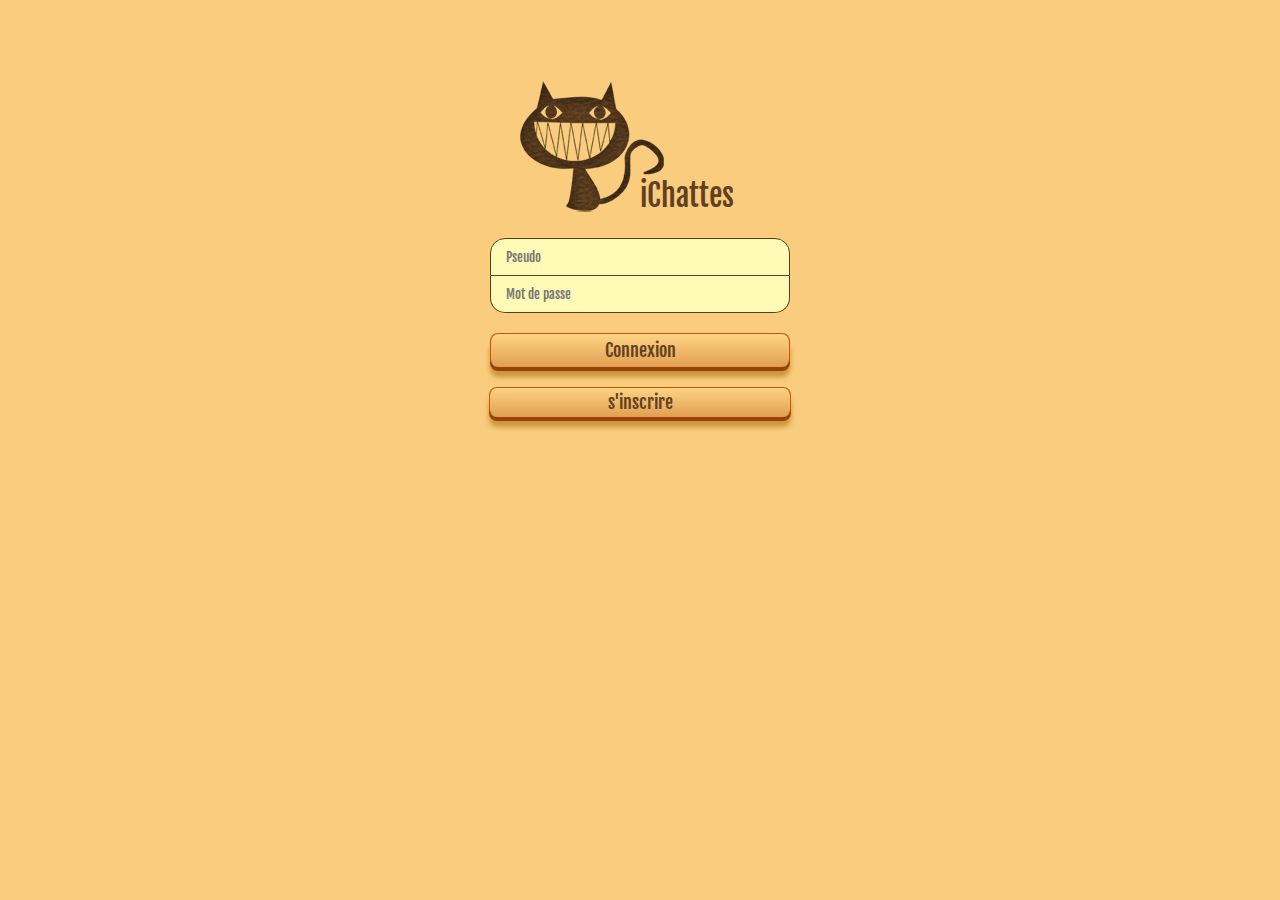
<file: index.html>
<!DOCTYPE html>
<html lang="en">
<head>
<meta charset="utf-8" />
<title>iChattes</title>
<meta name="viewport" content="width=device-width, initial-scale=1.0, user-scalable=no">
<meta name="apple-mobile-web-app-capable" content="yes" />
<meta property="og:type" content="website"/>
<meta property="og:url" content="http://lightim.blaugier.fr/chat.html"/>
<meta property="og:image" content="http://lightim.blaugier.fr/apple-touch-icon-114x114-precomposed.png"/>
<link rel="apple-touch-icon-precomposed" sizes="114x114" href="apple-touch-icon-114x114-precomposed.png">
<link rel="apple-touch-icon-precomposed" sizes="72x72" href="apple-touch-icon-72x72-precomposed.png">
<link rel="apple-touch-icon-precomposed" sizes="57x57" href="apple-touch-icon-57x57-precomposed.png">
<link rel="icon" type="image/png" href="apple-touch-icon-57x57-precomposed.png" />
<link rel="icon" sizes="16x16" href="favicon.ico">
<link rel="stylesheet" type="text/css" href="style.css">
<link rel="stylesheet" type="text/css" href="css/style1.css" />
<link rel="stylesheet" type="text/css" href="css/style3.css" />
<link href='http://fonts.googleapis.com/css?family=Fjalla+One' rel='stylesheet' type='text/css'>
<!--[if IE]>
<script src="http://html5shiv.googlecode.com/svn/trunk/html5.js"></script>
<![endif]-->
<script src="//ajax.googleapis.com/ajax/libs/jquery/1.8.3/jquery.min.js"></script>
<script src="chat.js"></script>

</head>
<body>



  <div class="page_message">
    <header class="message_individuel">
        <div class="titre" id="titre">
        </div>
        <div id="container_buttons">
                    <p>
                        <a href="#" class="a_demo_one" id="back_page_liste2">
                            Messages
                        </a>
                    </p> 
                   
        </div>
    </header>
  </div>


  <div class="page_add">
  <header class="new_contact">
        <div class="titre">
            Nouveau Contact
        </div>
        <div id="container_buttons">
                    <p>
                        <a href="#" class="a_demo_one" id="back_page_liste">
                            back
                        </a>
                    </p> 
                   
        </div>
    </header>
  </div>

  <div class="page_liste">
  <header class="list_contact">
    <div class="titre">
      Messages
    </div>
    <div id="container_buttons">
                    <p>
                        <a href="#" class="a_demo_one" id="deco">
                            Déconnexion
                        </a>
                    </p> 
                    <p>
                        <a id="add" class="a_demo_one" href="#">
                            Add Contact
                        </a>
                    </p>
                   
        
  </header>
</div>

<div id="content" >

    <div class="page_login">
    <div class="image"><img src="cat.png"><h1>iChattes</h1></div>
    <form>
      <div class="login">
        <input type="text" placeholder="Pseudo" id="log_l" class="log"/>
        <input type="password" placeholder="Mot de passe" id="pass_l" class="pass"/>
        <input type="button" class="connect"value="Connexion" id="g_page_liste"/> 
      </div>
    </form>
    <a href="#" class="creat" id="g_page_inscription">s'inscrire</a>
  </div>

  <div class="page_inscription">
    <div class="image"><img src="cat.png"><h1>iChattes</h1></div>
    <form>
      <div class="create">
        <input type="text" id="log_c" class="log" placeholder="Pseudo"/>
        <input type="password" id="pass_c" class="pass" placeholder="Mot de passe"/>
        <input type="submit" class="connect" value="Inscription" id="g_page_login">
      </div>
    </form>
    <a href="#" class="creat" id="g_page_login">se connecter</a>
  </div>

<div class="page_add">
<form >
  <div class="s_message">
    <input type="text" placeholder="dest" id="dest_s"class="log">
    <textarea row="3" placeholder="message" id="msg_s" class="pass"></textarea>
    <input type="button" class="connect" value="Envoyer" id="g_page_liste2"/> 
  </div>
</form>
</div>



<div class="page_liste">
   <div class="contacts">
        <div id="contact" class="contact"></div>
    </div>
</div>    
<div class="page_messages">
  <div id="messages">

    <div id="date">
    </div>


  </div>
</div>

<div class="reponse">
  <div class="page_send">
    <form >
      <div class="send_message">
        <textarea row="3" placeholder="message" id="msg_send" class="pass"></textarea>
        <input type="button" class="connect" value="Envoyer" id="g_page_liste3"/> 
      </div>
    </form>
  </div>
</div>

</body>
</html>
</file>
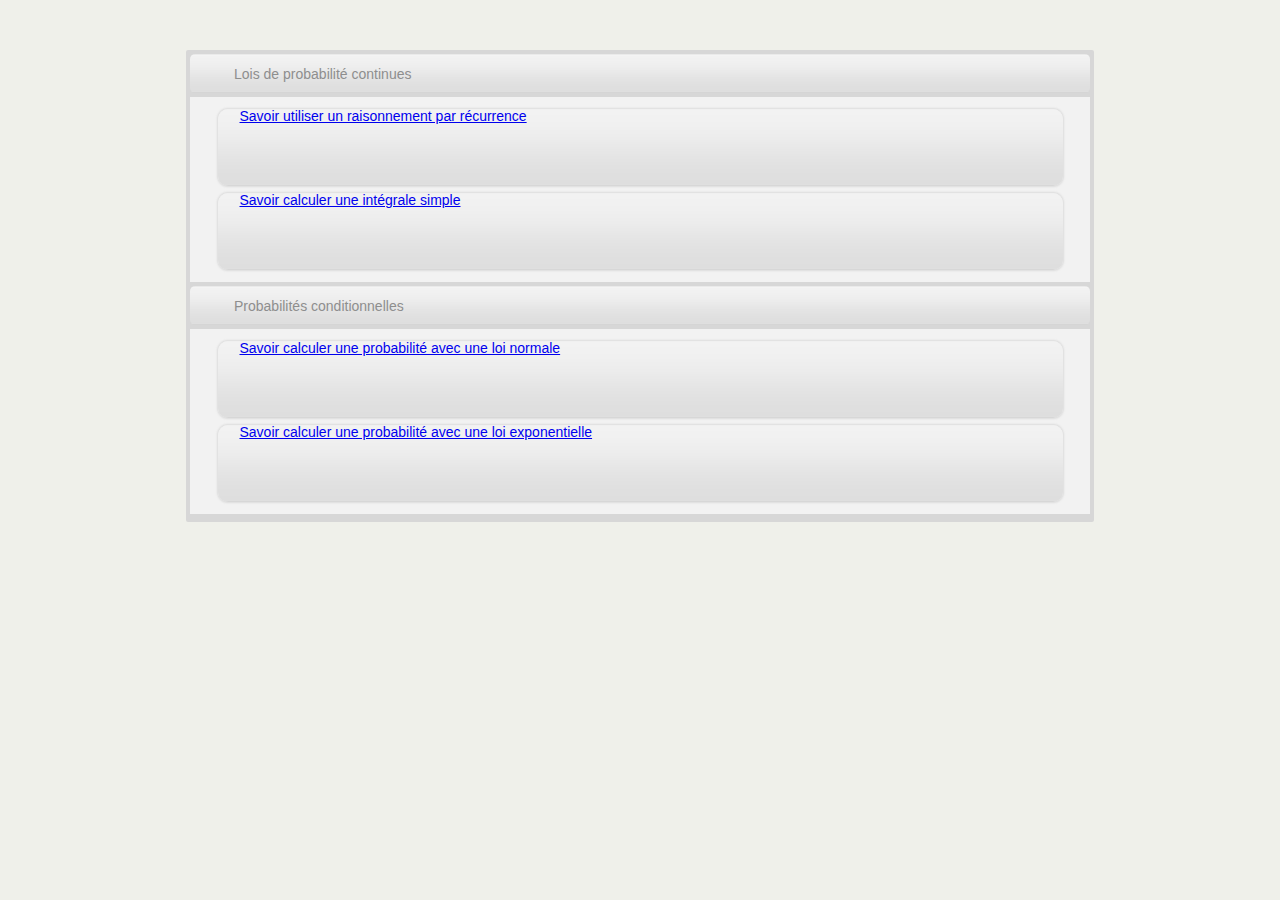
<file: css/index.html>
<!DOCTYPE html>
<html lang="fr">
    <head>
    	<!--[if lt IE 9]>
			<script src="dist/html5shiv.js"></script>
		<![endif]-->
        <meta charset="utf-8" />
        <title>Methodes</title>
        <link rel="stylesheet" href="design.css" />
        
    </head>

    <body>
    	
        <div id="chapitres" class="wrapper">
            <div class="chapitre">
                <ul> 
                    <li class="chapitre_parents"><p> Lois de probabilité continues</p>  </li>
                        <ul class="methodes">
                            <li class="chapitre_child"><!-- = methodes , soit nos sous catégories -->
                                <a href="#">Savoir utiliser un raisonnement par récurrence</a>
                            </li> 
                            <li class="chapitre_child">
                                <a href="#" class="lien">Savoir calculer une intégrale simple</a>
                            </li> 
                        </ul>       
                </ul>
            </div>
             <div class="chapitre">
                <ul> 
                    <li class="chapitre_parents"><p>Probabilités conditionnelles </p> </li>
                        <ul class="methodes">
                            <li class="chapitre_child">
                                <a href="#">Savoir calculer une probabilité avec une loi normale</a>
                            </li> 
                            <li class="chapitre_child">
                                <a href="#">Savoir calculer une probabilité avec une loi exponentielle</a>
                            </li> 
                        </ul>         
                </ul>
            </div>
        </div>
 
        
    </body>
</html>
</file>
<file: style.css>
html, body, div, span, applet, object, iframe,
h1, h2, h3, h4, h5, h6, p, blockquote, pre,
a, abbr, acronym, address, big, cite, code,
del, dfn, em, img, ins, kbd, q, s, samp,
small, strike, strong, sub, sup, tt, var,
b, u, i, center,
dl, dt, dd, ol, ul, li,
fieldset, form, label, legend,
table, caption, tbody, tfoot, thead, tr, th, td,
article, aside, canvas, details, embed, 
figure, figcaption, footer, header, hgroup, 
menu, nav, output, ruby, section, summary,
time, mark, audio, video {
  margin: 0;
  padding: 0;
  border: 0;
  font-size: 100%;
  font: inherit;
  vertical-align: baseline;
}
/* HTML5 display-role reset for older browsers */
article, aside, details, figcaption, figure, 
footer, header, hgroup, menu, nav, section {
  display: block;
}
body {
  line-height: 1;
}
ol, ul {
  list-style: none;
}
blockquote, q {
  quotes: none;
}
blockquote:before, blockquote:after,
q:before, q:after {
  content: '';
  content: none;
}
table {
  border-collapse: collapse;
  border-spacing: 0;
}
/* ------------ bouya-----------*/
body{background: #f9cc7e;
  padding-bottom: 30px;
}
.contact_unique{
  border-top:1px outset #C9C9C9;
  list-style: none;
  height: 60px;
  background-color: #FFEBC3;
  padding-top: 10px;
  padding-left: 30px;
  font-family: 'Open Sans', sans-serif;
  font-size: 17px;
  text-decoration: none;
  
}
.lien{
  text-decoration: none;
  color: #624121;

}
.lien2{
  text-decoration: none;
  color: white;
  float: right;
  clear: right;
  padding: 4px 8px 4px 8px;
  background-color: #DAB095;
  border-radius: 20px;
  margin-top: 13px;
  margin-right: 15px;
}
.image{
  width: 300px;
  height: 113px;
  margin: auto;
  margin-top: 80px;
  padding-bottom: 25px;
}
header{
  background:-moz-linear-gradient(2% 95% 90deg, #592503 , #A04208 125%);
  background:-webkit-linear-gradient(2% 95% 90deg, #592503 , #A04208 125%);
  background:-o-linear-gradient(2% 95% 90deg, #592503 , #A04208 125%);
  background:-ms-linear-gradient(2% 95% 90deg, #592503 , #A04208 125%);
  background:linear-gradient(2% 95% 90deg, #592503 , #A04208 125%);
  height: 48px;
  border-bottom: 1px solid #624121;

}

h1{
  margin-top: -35px;
  margin-left: 150px;
  font-family: 'Fjalla One', sans-serif;
  color: #624121;
  font-size: 30px;
}
form{width:300px;margin: auto;margin-top: 20px;margin-bottom: 20px;}
.log{border-radius: 15px 15px 0 0;padding: 10px 15px 10px 15px;width: 268px;border:solid 1px #5b3d1e;font-family: 'Fjalla One', sans-serif;background: #fffbb7;color:#5b3d1e;}
.pass{margin-bottom:20px;border-radius: 0 0 15px 15px;padding: 10px 15px 10px 15px;width: 268px;border:solid 1px #5b3d1e;border-top: 0px;font-family: 'Fjalla One', sans-serif;background: #fffbb7;color:#5b3d1e;}
.connect{
  border-right: solid 1px #cd5708;
  border-top: 0px;
  border-left: 0px;
  border-bottom: 0px;
  text-decoration: none;
  margin-top: 15px;
  width: 300px;
  font-size: 18px;
  text-align: center;
  display: block;
  margin: auto;
  font-family: 'Fjalla One', sans-serif;
  background-color:#3bb3e0;
  text-decoration:none;
  color:#624121;
  position:relative;
  padding:6px 0 6px 0;
  border-left:solid 1px #cd5708;
  background-image: linear-gradient(bottom, rgb(226,159,83) 0%, rgb(254,213,133) 100%);
  background-image: -o-linear-gradient(bottom, rgb(226,159,83) 0%, rgb(254,213,133) 100%);
  background-image: -moz-linear-gradient(bottom, rgb(226,159,83) 0%, rgb(254,213,133) 100%);
  background-image: -webkit-linear-gradient(bottom, rgb(226,159,83) 0%, rgb(254,213,133) 100%);
  background-image: -ms-linear-gradient(bottom, rgb(226,159,83) 0%, rgb(254,213,133) 100%);
  -webkit-border-radius: 8px;
  -webkit-border-radius: 8px;
  -moz-border-radius: 8px;
  -moz-border-radius-b: 8px;
  border-radius: 8px;
  border-radius: 8px;
  -webkit-box-shadow: inset 0px 1px 0px #cd5708, 0px 4px 0px 0px #9b4105, 0px 10px 5px #ca963c;
  -moz-box-shadow: inset 0px 1px 0px #cd5708, 0px 4px 0px 0px #9b4105, 0px 10px 5px #ca963c;
  -o-box-shadow: inset 0px 1px 0px #cd5708, 0px 4px 0px 0px #9b4105, 0px 10px 5px #ca963c;
  box-shadow: inset 0px 1px 0px #cd5708, 0px 4px 0px 0px #9b4105, 0px 10px 5px #ca963c;}
.connect:active {
  border-right: solid 1px #cd5708;
  top:3px;
  background-image: linear-gradient(bottom, rgb(254,213,133) 0%, rgb(226,159,83) 100%);
  background-image: -o-linear-gradient(bottom, rgb(254,213,133) 0%, rgb(226,159,83) 100%);
  background-image: -moz-linear-gradient(bottom, rgb(254,213,133) 0%, rgb(226,159,83) 100%);
  background-image: -webkit-linear-gradient(bottom, rgb(254,213,133) 0%, rgb(226,159,83) 100%);
  background-image: -ms-linear-gradient(bottom, rgb(254,213,133) 0%, rgb(226,159,83) 100%);
  -webkit-box-shadow: inset 0px 1px 0px #cd5708, 0px 2px 0px 0px #9b4105, 0px 5px 3px #ca963c;
  -moz-box-shadow: inset 0px 1px 0px #cd5708, 0px 2px 0px 0px #9b4105, 0px 5px 3px #ca963c;
  -o-box-shadow: inset 0px 1px 0px #cd5708, 0px 2px 0px 0px #9b4105, 0px 5px 3px #ca963c;
  box-shadow: inset 0px 1px 0px #cd5708, 0px 2px 0px 0px #9b4105, 0px 5px 3px #ca963c;
}
.creat {
  border-right: solid 1px #cd5708;
  width: 300px;
  font-size: 18px;
  text-align: center;
  display: block;
  margin: auto;
  font-family: 'Fjalla One', sans-serif;
  background-color:#3bb3e0;
  text-decoration:none;
  color:#624121;
  position:relative;
  padding:6px 0 6px 0;
  border-left:solid 1px #cd5708;
  background-image: linear-gradient(bottom, rgb(226,159,83) 0%, rgb(254,213,133) 100%);
  background-image: -o-linear-gradient(bottom, rgb(226,159,83) 0%, rgb(254,213,133) 100%);
  background-image: -moz-linear-gradient(bottom, rgb(226,159,83) 0%, rgb(254,213,133) 100%);
  background-image: -webkit-linear-gradient(bottom, rgb(226,159,83) 0%, rgb(254,213,133) 100%);
  background-image: -ms-linear-gradient(bottom, rgb(226,159,83) 0%, rgb(254,213,133) 100%);
  -webkit-border-radius: 8px;
  -webkit-border-radius: 8px;
  -moz-border-radius: 8px;
  -moz-border-radius: 8px;
  border-radius: 8px;
  border-radius: 8px;
  -webkit-box-shadow: inset 0px 1px 0px #cd5708, 0px 4px 0px 0px #9b4105, 0px 10px 5px #ca963c;
  -moz-box-shadow: inset 0px 1px 0px #cd5708, 0px 4px 0px 0px #9b4105, 0px 10px 5px #ca963c;
  -o-box-shadow: inset 0px 1px 0px #cd5708, 0px 4px 0px 0px #9b4105, 0px 10px 5px #ca963c;
  box-shadow: inset 0px 1px 0px #cd5708, 0px 4px 0px 0px #9b4105, 0px 10px 5px #ca963c;
}

.creat:active {
  border-right: solid 1px #cd5708;
  top:3px;
  background-image: linear-gradient(bottom, rgb(254,213,133) 0%, rgb(226,159,83) 100%);
  background-image: -o-linear-gradient(bottom, rgb(254,213,133) 0%, rgb(226,159,83) 100%);
  background-image: -moz-linear-gradient(bottom, rgb(254,213,133) 0%, rgb(226,159,83) 100%);
  background-image: -webkit-linear-gradient(bottom, rgb(254,213,133) 0%, rgb(226,159,83) 100%);
  background-image: -ms-linear-gradient(bottom, rgb(254,213,133) 0%, rgb(226,159,83) 100%);
  -webkit-box-shadow: inset 0px 1px 0px #cd5708, 0px 2px 0px 0px #9b4105, 0px 5px 3px #ca963c;
  -moz-box-shadow: inset 0px 1px 0px #cd5708, 0px 2px 0px 0px #9b4105, 0px 5px 3px #ca963c;
  -o-box-shadow: inset 0px 1px 0px #cd5708, 0px 2px 0px 0px #9b4105, 0px 5px 3px #ca963c;
  box-shadow: inset 0px 1px 0px #cd5708, 0px 2px 0px 0px #9b4105, 0px 5px 3px #ca963c;
}

.help{
  width: 60px;
  position: absolute;
  bottom: 100px;
  left: 0;
  right: 0;
  font-family: 'Fjalla One', sans-serif;
  margin: auto;
  text-align: center;
  display: block;
  text-decoration: none;
  color: #624121;
}

.help:hover{
  text-decoration: underline;
}
.titre{
  text-align: center;
  padding-top: 10px;
  font-family: 'Fjalla One', sans-serif;
  font-size: 20px;
  color: #FED585;
}
.a_demo_one{
    margin-left: 10px;
    margin-top: -25px;
    float: left;
    clear: left;

  }
.page_messages{
   width: 300px;
   margin: auto;
}
#add {
    float: right;
    clear: right;
    margin-right: 10px;
}

.send_message{
  z-index: 10;
  position: fixed;
  bottom: 0;
  background-color: #f9cc7e;
  padding-bottom: 30px;
  padding-top: 10px;
}
@media only screen and (max-width: 320px) {
  .image{
      margin-top: 40px;
  }
  body{
   padding-bottom: 30px;
  }
}



/*Bulles*/

#bulle_receive {

   position:relative;
   margin-top: 20px;
   margin-left:5%;
   background:#dc7c15;
   color:#573c1f;
   min-height:20px;
   max-width:150px;
   padding:10px;
   word-wrap:break-word;

   /* css3 */
   -moz-border-radius:10px;
   -webkit-border-radius:10px;
   border-radius:10px;
   background:-webkit-linear-gradient(top, #dc7c15, #f98b15);
   background:-moz-linear-gradient(top, #dc7c15, #f98b15);
   background:linear-gradient(top, #dc7c15, #f98b15);
}
#bulle_receive:after {
   content:"";
   display:block; /* reduce the damage in FF3.0 */
   position:absolute;
   bottom:-13px;
   left:40px;
   width:0;
   border-width:15px 15px 0;
   border-style:solid;
   border-color:#f98b15 transparent;
}

#bulle_send {
   position:relative;
   margin-top: 20px;
   margin-left:45%;
   background:#573c1f;
   color:#dc7c15;
   min-height:20px;
   max-width:150px;
   padding:10px; 
   word-wrap:break-word;

   /* css3 */
   -moz-border-radius:10px;
   -webkit-border-radius:10px;
   border-radius:10px;
   background:-webkit-linear-gradient(top, #573c1f, #74512b);
   background:-moz-linear-gradient(top, #573c1f, #74512b);
   background:linear-gradient(top, #573c1f, #74512b);
}
#bulle_send:after {
   content:"";
   display:block; /* reduce the damage in FF3.0 */
   position:absolute;
   bottom:-13px;
   left:60%;
   width:0;
   border-width:15px 15px 0;
   border-style:solid;
   border-color:#74512b transparent;
}

#messages{
  margin-bottom:190px;
}
</file>
<file: css/style1.css>
@charset "UTF-8";
/* CSS Document */

/*
DEMO 1
*/

.a_demo_one {
	font-family: 'Fjalla One', sans-serif;
	font-weight: bold;
	background-color: #FED585;
	padding: 10px;
	position: relative;
	font-family: 'Open Sans', sans-serif;
	font-size: 12px;
	text-decoration: none;
	color: #624121;
	border: solid 1px #E29F53;
	border-radius: 5px;
	box-shadow: inset 0px 1px 0px #C5A189, 0px 1px 0px #C5A189;

}

.a_demo_one::before {
	background-color:#ccd0d5;
	content:"";
	display:block;
	position:absolute;
	width:100%;
	height:100%;
	padding:8px;
	left:-8px;
	top:-8px;
	z-index:-1;
	-webkit-border-radius: 5px;
	-moz-border-radius: 5px;
	-o-border-radius: 5px;
	border-radius: 5px;
	-webkit-box-shadow: inset 0px 1px 1px #909193, 0px 1px 0px #fff;
	-moz-box-shadow: inset 0px 1px 1px #909193, 0px 1px 0px #fff;
	-o-box-shadow: inset 0px 1px 1px #909193, 0px 1px 0px #fff;
	box-shadow: inset 0px 1px 1px #909193, 0px 1px 0px #fff;
}

.a_demo_one:active {
	padding-bottom:9px;
	padding-left:10px;
	padding-right:10px;
	padding-top:11px;
	top:1px;
	background-image: linear-gradient(bottom, rgb(226,159,83) 0%, rgb(254,213,133) 100%);
	background-image: -o-linear-gradient(bottom, rgb(226,159,83) 0%, rgb(254,213,133)  100%);
	background-image: -moz-linear-gradient(bottom, rgb(226,159,83) 0%, rgb(254,213,133)  100%);
	background-image: -webkit-linear-gradient(bottom, rgb(226,159,83) 0%, rgb(254,213,133)  100%);
	background-image: -ms-linear-gradient(bottom, rgb(226,159,83) 0%, rgb(254,213,133) 100%);
	background-image: -webkit-gradient(
	linear,
	left bottom,
	left top,
	color-stop(0, rgb(226,159,83)),
	color-stop(1, rgb(254,213,133))
	);
}
</file>
<file: css/style3.css>
@charset "UTF-8";
/* CSS Document */

/*
DEMO 3
*/

.a_demo_three {
	background-color:#3bb3e0;
	font-family: 'Open Sans', sans-serif;
	font-size:12px;
	text-decoration:none;
	color:#fff;
	position:relative;
	padding:10px 20px;
	border-left:solid 1px #2ab7ec;
	margin-left:35px;
	background-image: linear-gradient(bottom, rgb(44,160,202) 0%, rgb(62,184,229) 100%);
	background-image: -o-linear-gradient(bottom, rgb(44,160,202) 0%, rgb(62,184,229) 100%);
	background-image: -moz-linear-gradient(bottom, rgb(44,160,202) 0%, rgb(62,184,229) 100%);
	background-image: -webkit-linear-gradient(bottom, rgb(44,160,202) 0%, rgb(62,184,229) 100%);
	background-image: -ms-linear-gradient(bottom, rgb(44,160,202) 0%, rgb(62,184,229) 100%);
	background-image: -webkit-gradient(
	linear,
	left bottom,
	left top,
	color-stop(0, rgb(44,160,202)),
	color-stop(1, rgb(62,184,229))
	);
	-webkit-border-top-right-radius: 5px;
	-webkit-border-bottom-right-radius: 5px;
	-moz-border-radius-topright: 5px;
	-moz-border-radius-bottomright: 5px;
	border-top-right-radius: 5px;
	border-bottom-right-radius: 5px;
	-webkit-box-shadow: inset 0px 1px 0px #2ab7ec, 0px 5px 0px 0px #156785, 0px 10px 5px #999;
	-moz-box-shadow: inset 0px 1px 0px #2ab7ec, 0px 5px 0px 0px #156785, 0px 10px 5px #999;
	-o-box-shadow: inset 0px 1px 0px #2ab7ec, 0px 5px 0px 0px #156785, 0px 10px 5px #999;
	box-shadow: inset 0px 1px 0px #2ab7ec, 0px 5px 0px 0px #156785, 0px 10px 5px #999;
}

.a_demo_three:active {
	top:3px;
	background-image: linear-gradient(bottom, rgb(62,184,229) 0%, rgb(44,160,202) 100%);
	background-image: -o-linear-gradient(bottom, rgb(62,184,229) 0%, rgb(44,160,202) 100%);
	background-image: -moz-linear-gradient(bottom, rgb(62,184,229) 0%, rgb(44,160,202) 100%);
	background-image: -webkit-linear-gradient(bottom, rgb(62,184,229) 0%, rgb(44,160,202) 100%);
	background-image: -ms-linear-gradient(bottom, rgb(62,184,229) 0%, rgb(44,160,202) 100%);
	background-image: -webkit-gradient(
	linear,
	left bottom,
	left top,
	color-stop(0, rgb(62,184,229)),
	color-stop(1, rgb(44,160,202))
	);
	-webkit-box-shadow: inset 0px 1px 0px #2ab7ec, 0px 2px 0px 0px #156785, 0px 5px 3px #999;
	-moz-box-shadow: inset 0px 1px 0px #2ab7ec, 0px 2px 0px 0px #156785, 0px 5px 3px #999;
	-o-box-shadow: inset 0px 1px 0px #2ab7ec, 0px 2px 0px 0px #156785, 0px 5px 3px #999;
	box-shadow: inset 0px 1px 0px #2ab7ec, 0px 2px 0px 0px #156785, 0px 5px 3px #999;
}

.a_demo_three::before {
	background-color:#2561b4;
	content:"1";
	width:35px;
	max-height:29px;
	height:100%;
	position:absolute;
	display:block;
	padding-top:8px;
	top:0px;
	left:-36px;
	font-size:16px;
	font-weight:bold;
	color:#8fd1ea;
	text-shadow:1px 1px 0px #07526e;
	border-right:solid 1px #07526e;
	background-image: linear-gradient(bottom, rgb(10,94,125) 0%, rgb(14,139,184) 100%);
	background-image: -o-linear-gradient(bottom, rgb(10,94,125) 0%, rgb(14,139,184) 100%);
	background-image: -moz-linear-gradient(bottom, rgb(10,94,125) 0%, rgb(14,139,184) 100%);
	background-image: -webkit-linear-gradient(bottom, rgb(10,94,125) 0%, rgb(14,139,184) 100%);
	background-image: -ms-linear-gradient(bottom, rgb(10,94,125) 0%, rgb(14,139,184) 100%);
	background-image: -webkit-gradient(
	linear,
	left bottom,
	left top,
	color-stop(0, rgb(10,94,125)),
	color-stop(1, rgb(14,139,184))
	);
	-webkit-border-top-left-radius: 5px;
	-webkit-border-bottom-left-radius: 5px;
	-moz-border-radius-topleft: 5px;
	-moz-border-radius-bottomleft: 5px;
	border-top-left-radius: 5px;
	border-bottom-left-radius: 5px;
	-webkit-box-shadow:inset 0px 1px 0px #2ab7ec, 0px 5px 0px 0px #032b3a, 0px 10px 5px #999 ;
	-moz-box-shadow:inset 0px 1px 0px #2ab7ec, 0px 5px 0px 0px #032b3a, 0px 10px 5px #999 ;
	-o-box-shadow:inset 0px 1px 0px #2ab7ec, 0px 5px 0px 0px #032b3a, 0px 10px 5px #999 ;
	box-shadow:inset 0px 1px 0px #2ab7ec, 0px 5px 0px 0px #032b3a, 0px 10px 5px #999 ;
}

.a_demo_three:active::before {
	top:-3px;
	-webkit-box-shadow:inset 0px 1px 0px #2ab7ec, 0px 5px 0px 0px #032b3a, 1px 1px 0px 0px #044a64, 2px 2px 0px 0px #044a64, 2px 5px 0px 0px #044a64, 6px 4px 2px #0b698b, 0px 10px 5px #999 ;
	-moz-box-shadow:inset 0px 1px 0px #2ab7ec, 0px 5px 0px 0px #032b3a, 1px 1px 0px 0px #044a64, 2px 2px 0px 0px #044a64, 2px 5px 0px 0px #044a64, 6px 4px 2px #0b698b, 0px 10px 5px #999 ;
	-o-box-shadow:inset 0px 1px 0px #2ab7ec, 0px 5px 0px 0px #032b3a, 1px 1px 0px 0px #044a64, 2px 2px 0px 0px #044a64, 2px 5px 0px 0px #044a64, 6px 4px 2px #0b698b, 0px 10px 5px #999 ;
	box-shadow:inset 0px 1px 0px #2ab7ec, 0px 5px 0px 0px #032b3a, 1px 1px 0px 0px #044a64, 2px 2px 0px 0px #044a64, 2px 5px 0px 0px #044a64, 6px 4px 2px #0b698b, 0px 10px 5px #999 ;
}

/*
Second button
*/

.second_button::before {
	content:"2";
}

/*
Third button
*/

.third_button::before {
	content:"3";
}
</file>
<file: css/design.css>
html, body, div, span, applet, object, iframe,
h1, h2, h3, h4, h5, h6, p, blockquote, pre,
a, abbr, acronym, address, big, cite, code,
del, dfn, em, img, ins, kbd, q, s, samp,
small, strike, strong, sub, sup, tt, var,
b, u, i, center,
dl, dt, dd, ol, ul, li,
fieldset, form, label, legend,
table, caption, tbody, tfoot, thead, tr, th, td,
article, aside, canvas, details, embed, 
figure, figcaption, footer, header, hgroup, 
menu, nav, output, ruby, section, summary,
time, mark, audio, video {
    margin: 0;
    padding: 0;
    border: 0;
    font-size: 100%;
    font: inherit;
    vertical-align: baseline;
}
/* HTML5 display-role reset for older browsers */
article, aside, details, figcaption, figure, 
footer, header, hgroup, menu, nav, section {
    display: block;
}
body {
    line-height: 1;
}
ol, ul {
    list-style: none;
}
blockquote, q {
    quotes: none;
}
blockquote:before, blockquote:after,
q:before, q:after {
    content: '';
    content: none;
}
table {
    border-collapse: collapse;
    border-spacing: 0;
}

body{
    background-color: #eff0ea;
}

/*---------------------- Chapitres ------------------------------*/

.wrapper{
    width:900px;
    margin: auto;
    font-family: Helvetica;
    font-size: 14px;
}

#chapitres{
    margin-top: 50px;
    padding: 4px ;
    color: #8e8e8e;
    background-color: #d7d7d7;
    border-radius: 2px;
}
li.chapitre_parents{
    height: 39px;
    border-radius: 5px;
    background-image: url(images/chapitre_background.jpg);
    background-repeat: repeat-x;
    cursor:pointer;
}
li.chapitre_parents p{
    padding-top: 12.5px;
    padding-left: 44px;
}
ul.methodes{
    background-color: #F2F2F2;
    margin-bottom: 4px;
    margin-top: 4px;
    padding-bottom: 4px;
    padding-top: 5px;
    padding-bottom: 12px;

}
li.chapitre_child{
    width: 845px;
    height: 77px;
    margin:auto;
    margin-top: 7px;
    background-image: url(images/methode_background.jpg);
    background-repeat: repeat-x;
    border-radius: 10px;
    box-shadow: 0px 0px 2px 1px rgba(136, 136, 136, 0.2);
}
li.chapitre_child a{
    padding-left: 22px;
    padding-right: 22px;
    margin-top: 30.5px;

}
</file>
